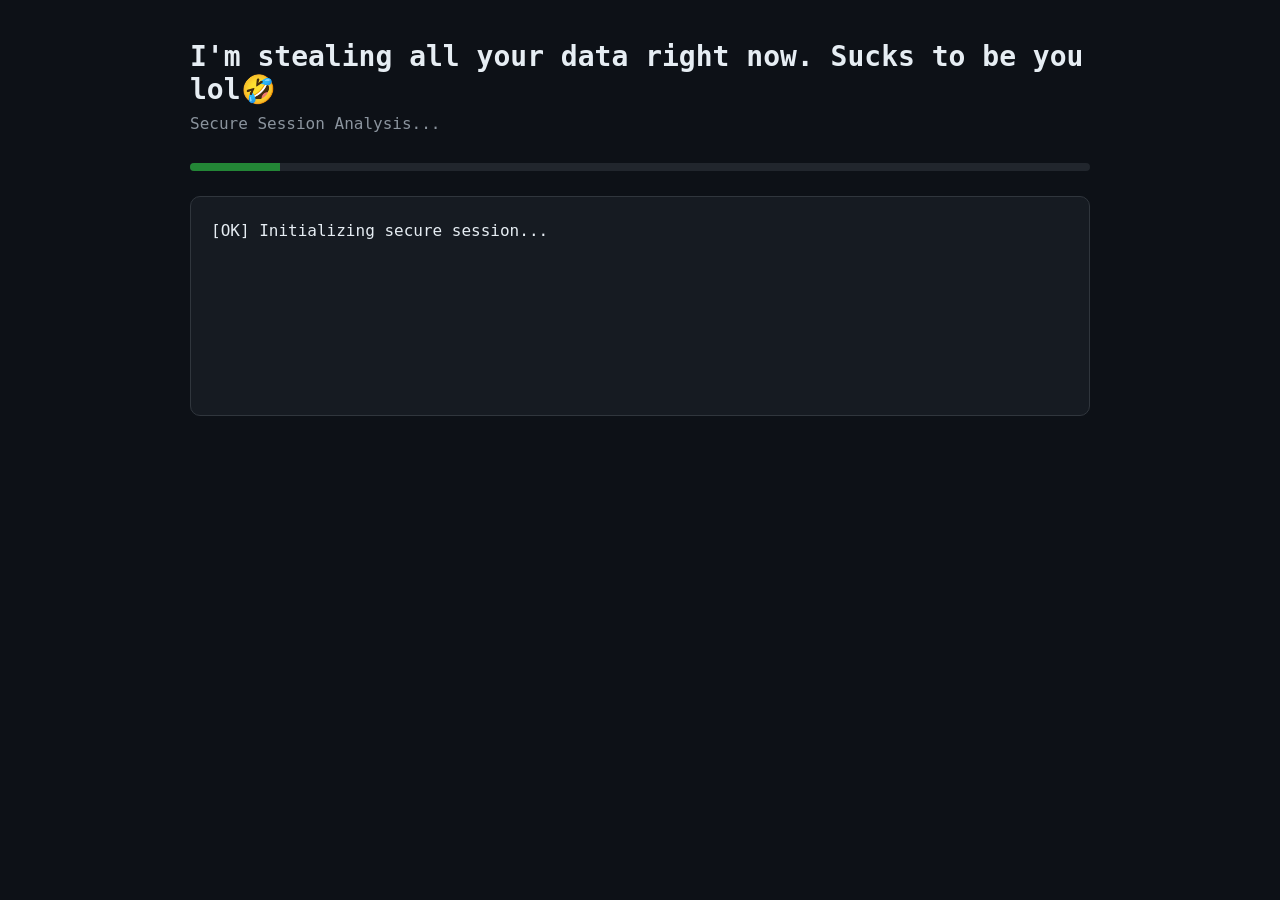
<file: index.html>
<!DOCTYPE html>
<html lang="en">
<head>
<meta charset="UTF-8">
<meta name="viewport" content="width=device-width, initial-scale=1.0">

<title>Session Analysis</title>

<style>
*{
    margin:0;
    padding:0;
    box-sizing:border-box;
}

body{
    background:#0d1117;
    color:#e6edf3;
    font-family:Consolas, Monaco, monospace;
    display:flex;
    justify-content:center;
    padding:40px 20px;
}

.container{
    width:100%;
    max-width:900px;
}

.header{
    margin-bottom:30px;
}

.header h1{
    font-size:28px;
    font-weight:600;
    margin-bottom:8px;
}

.header p{
    color:#8b949e;
}

.progress{
    width:100%;
    height:8px;
    background:#21262d;
    border-radius:999px;
    overflow:hidden;
    margin:25px 0;
}

.progress-bar{
    width:0%;
    height:100%;
    background:#238636;
    transition:0.4s;
}

.terminal{
    background:#161b22;
    border:1px solid #30363d;
    border-radius:10px;
    padding:20px;
    min-height:220px;
    line-height:1.8;
    white-space:pre-wrap;
    margin-bottom:25px;
}

.report{
    display:none;
    border:1px solid #30363d;
    background:#161b22;
    border-radius:10px;
    padding:25px;
}

.section-title{
    color:#58a6ff;
    margin-bottom:20px;
    font-weight:bold;
}

.grid{
    display:grid;
    grid-template-columns:240px 1fr;
    gap:14px;
}

.label{
    color:#8b949e;
}

.value{
    color:#e6edf3;
}

.status{
    color:#3fb950;
}

.footer{
    margin-top:25px;
    font-size:13px;
    color:#8b949e;
    line-height:1.8;
}
</style>
</head>
<body>

<div class="container">

<div class="header">
    <h1>I'm stealing all your data right now. Sucks to be you lol🤣</h1>
    <p>Secure Session Analysis...</p>
</div>

<div class="progress">
    <div class="progress-bar" id="bar"></div>
</div>

<div class="terminal" id="terminal"></div>

<div class="report" id="report">
    <div class="section-title">
        SESSION REPORT
    </div>

    <div class="grid" id="grid"></div>

    <div class="footer">
        Report generated successfully.<br>
        Environment profile validated.<br>
        Session integrity check completed.
    </div>
</div>

</div>

<script>

const terminal = document.getElementById("terminal");
const report = document.getElementById("report");
const grid = document.getElementById("grid");
const bar = document.getElementById("bar");

function wait(ms){
    return new Promise(r => setTimeout(r, ms));
}

function log(text){
    terminal.textContent += text + "\n";
}

function generateId(length){

    const chars = "ABCDEF0123456789";

    let result = "";

    for(let i=0;i<length;i++){
        result += chars[Math.floor(Math.random()*chars.length)];
    }

    return result;
}

async function run(){

    const steps = [
        "Initializing secure session...",
        "Collecting browser metrics...",
        "Inspecting rendering capabilities...",
        "Evaluating hardware profile...",
        "Analyzing network characteristics...",
        "Generating browser fingerprint...",
        "Building environment profile...",
        "Calculating risk indicators...",
        "Validating session integrity...",
        "Generating final report..."
    ];
for(let i=0;i<steps.length;i++){

    log("[OK] " + steps[i]);

    bar.style.width =
        ((i + 1) / steps.length * 100) + "%";

    let delay;

    if(i < 3){
        delay = 1200 + Math.random() * 800;
    }
    else if(i < 7){
        delay = 1800 + Math.random() * 1200;
    }
    else{
        delay = 2500 + Math.random() * 2000;
    }

    await wait(delay);
}


    let ip = "Unavailable";

    try{
        const response =
            await fetch("https://api.ipify.org?format=json");

        const data = await response.json();

        ip = data.ip;
    }
    catch(e){}

    const memory =
        navigator.deviceMemory
            ? navigator.deviceMemory + " GB"
            : "Not Available";

    const connection =
        navigator.connection?.effectiveType ||
        "Unknown";

    const device =
        /Android|iPhone|iPad|iPod|Mobile/i
            .test(navigator.userAgent)
            ? "Mobile Device"
            : "Desktop Device";

    const timezone =
        Intl.DateTimeFormat().resolvedOptions().timeZone;

    const browser =
        navigator.userAgent;

    const reportData = [

        ["IP ADDRESS", ip],

        ["DEVICE TYPE", device],

        ["DISPLAY RESOLUTION",
            screen.width +
            " × " +
            screen.height],

        ["TIME ZONE", timezone],

        ["CPU THREADS",
            navigator.hardwareConcurrency ||
            "Unknown"],

        ["MEMORY PROFILE",
            memory],

        ["NETWORK PROFILE",
            connection.toUpperCase()],

        ["BROWSER FINGERPRINT",
            generateId(12)],

        ["SESSION TOKEN",
            generateId(16)],

        ["ENVIRONMENT SCORE",
            (85 + Math.floor(Math.random()*15))
            + "/100"],

        ["PRIVACY SCORE",
            ["Low","Medium","Balanced"]
            [Math.floor(Math.random()*3)]],

        ["SESSION STATUS",
            "Active"],

        ["PROFILE VALIDATION",
            "Completed"],

        ["METADATA ANALYSIS",
            "Completed"]
    ];

    reportData.forEach(item=>{

        const label =
            document.createElement("div");

        label.className = "label";
        label.textContent = item[0];

        const value =
            document.createElement("div");

        value.className =
            item[1] === "Active" ||
            item[1] === "Completed"
            ? "status"
            : "value";

        value.textContent = item[1];

        grid.appendChild(label);
        grid.appendChild(value);
    });

    report.style.display = "block";
}

run();

</script>

</body>
</html>
</file>
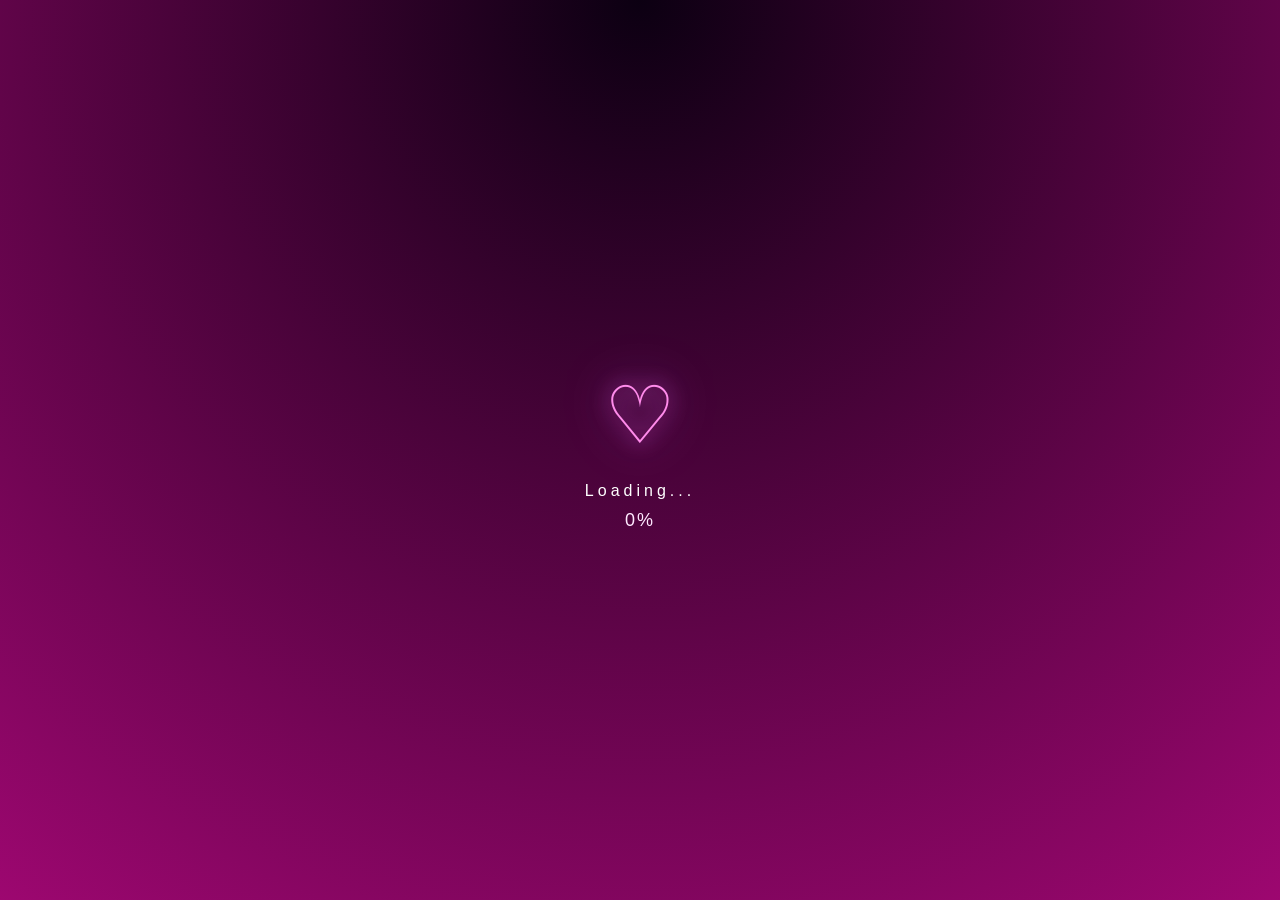
<file: HPage.html>
<!DOCTYPE html>
<html>
<head>
                <style>/* =========================
   基本
========================= */

*{
    box-sizing:border-box;
}

html{
    scroll-behavior:smooth;
}

body{
    margin:0;

    background:
        radial-gradient(
            circle at top,
            #0c0012,
            #440130
        );

    color:#ddd;

    font-family:
        "Yu Gothic",
        sans-serif;

    overflow-x:hidden;
}

/* =========================
   タイトル
========================= */

p{
    text-align:center;

    padding:20px 10px;

    font-size:32px;

    letter-spacing:4px;

    color:#f5dfff;

    text-shadow:
        0 0 10px #8800ff,
        0 0 20px #ff4fd8;
}

/* =========================
   ギャラリー
========================= */

.gallery{

    width:90%;

    max-width:1200px;

    margin:0 auto 50px;

    display:grid;

    grid-template-columns:
        repeat(
            auto-fill,
            minmax(260px,1fr)
        );

    gap:20px;
}

.photo-box{

    position:relative;

    height:260px;

    overflow:hidden;

    border:2px solid #222;

    border-radius:12px;

    background:#000;

    cursor:pointer;

    box-shadow:
        0 0 15px rgba(
            120,0,255,.4
        );

    transition:
        .3s;
}

.photo-box:hover{

    transform:
        scale(1.03);

    box-shadow:
        0 0 25px rgba(
            180,0,255,.7
        );
}

.photo-box img{

    width:100%;
    height:100%;

    object-fit:cover;

    transition:
        .4s;

    filter:
        brightness(70%)
        contrast(120%)
        saturate(130%);
}

.photo-box:hover img{

    filter:
        brightness(100%)
        contrast(140%)
        saturate(150%);
}

/* =========================
   ソートボタン
========================= */

.sort-button{

    position:fixed;

    top:15px;
    left:15px;

    z-index:500;

    border:none;

    border-radius:999px;

    padding:10px 16px;

    cursor:pointer;

    color:white;

    background:
        rgba(
            120,0,255,.75
        );

    backdrop-filter:
        blur(10px);

    box-shadow:
        0 0 15px rgba(
            255,0,255,.5
        );

    transition:
        .25s;
}

.sort-button:hover{

    transform:
        scale(1.05);

    background:
        rgba(
            180,0,255,.9
        );
}

/* =========================
   ライトボックス
========================= */

.lightbox{

    position:fixed;

    inset:0;

    display:flex;

    justify-content:center;
    align-items:center;

    padding:80px;

    background:
        rgba(
            0,0,0,.95
        );

    opacity:0;

    visibility:hidden;

    transition:
        .3s;

    z-index:9999;
}

.lightbox.active{

    opacity:1;

    visibility:visible;
}

.lightbox img{

    max-width:95vw;
    max-height:90vh;

    object-fit:contain;

    transform:
        scale(.95);

    transition:
        .25s;
}

.lightbox.active img{

    transform:
        scale(1);
}

/* =========================
   閉じるボタン
========================= */

.lightbox-close{

    position:fixed;

    top:15px;
    right:20px;

    width:55px;
    height:55px;

    border:none;

    border-radius:50%;

    color:white;

    font-size:38px;

    background:
        rgba(
            0,0,0,.7
        );

    cursor:pointer;

    z-index:10001;
}

/* =========================
   前後ボタン
========================= */

.nav-btn{

    position:fixed;

    top:50%;

    transform:
        translateY(-50%);

    width:60px;
    height:60px;

    border:none;

    border-radius:50%;

    font-size:30px;

    color:white;

    background:
        rgba(
            0,0,0,.7
        );

    cursor:pointer;

    z-index:10001;

    transition:
        .2s;
}

.nav-btn:hover{

    background:
        rgba(
            170,0,255,.8
        );
}

.prev-btn{
    left:20px;
}

.next-btn{
    right:20px;
}

/* =========================
   枚数表示
========================= */

.image-counter{

    position:fixed;

    bottom:20px;

    left:50%;

    transform:
        translateX(-50%);

    padding:8px 15px;

    border-radius:999px;

    background:
        rgba(
            0,0,0,.5
        );

    color:white;

    font-size:14px;

    z-index:10001;
}

/* =========================
   スライドアニメ
========================= */

.slide-left{
    animation:
        slideLeft .25s ease;
}

.slide-right{
    animation:
        slideRight .25s ease;
}

@keyframes slideLeft{

    from{
        opacity:0;

        transform:
            translateX(80px)
            scale(.95);
    }

    to{
        opacity:1;

        transform:
            translateX(0)
            scale(1);
    }
}

@keyframes slideRight{

    from{
        opacity:0;

        transform:
            translateX(-80px)
            scale(.95);
    }

    to{
        opacity:1;

        transform:
            translateX(0)
            scale(1);
    }
}

/* =========================
   シャボン玉
========================= */

#bubbles{

    position:fixed;

    inset:0;

    overflow:hidden;

    pointer-events:none;

    z-index:-1;
}

.bubble{

    position:absolute;

    bottom:-120px;

    border-radius:50%;

    opacity:.25;

    filter:
        blur(2px);

    animation:
        floatUp linear forwards;
}

@keyframes floatUp{

    0%{

        transform:
            translateY(0)
            translateX(0)
            scale(.7);

        opacity:0;

    }

    15%{
        opacity:.35;
    }

    70%{
        opacity:.25;
    }

    100%{

        transform:
            translateY(-120vh)
            translateX(var(--drift))
            scale(1.4);

        opacity:0;
    }
}

/* =========================
   ローダー
========================= */

.loader{

    position:fixed;

    inset:0;

    display:flex;

    flex-direction:column;

    justify-content:center;
    align-items:center;

    background:
        radial-gradient(
            circle at top,
            #0c0012,
            #9d0770
        );

    z-index:999999;

    opacity:1;

    transition:
        opacity 1.2s ease,
        visibility 1.2s ease;
}

.loader.hidden{

    opacity:0;

    visibility:hidden;
}

.loader-heart{

    font-size:80px;

    color:#ff8ceb;

    text-shadow:
        0 0 20px #ff6cf5,
        0 0 50px #c373ff;

    animation:
        heartbeat 1.5s infinite;
}

.loader-text{

    margin-top:20px;

    color:white;

    letter-spacing:4px;
}

#loaderCounter{

    margin-top:10px;

    color:#ffe9ff;

    font-size:18px;

    letter-spacing:2px;
}

.loader.hidden .loader-heart,
.loader.hidden .loader-text,
.loader.hidden #loaderCounter{

    opacity:0;

    transform:
        translateY(-15px);
}

@keyframes heartbeat{

    0%{
        transform:scale(1);
    }

    30%{
        transform:scale(1.15);
    }

    50%{
        transform:scale(.95);
    }

    100%{
        transform:scale(1);
    }
}

/* =========================
   スマホ
========================= */

@media(max-width:600px){

    p{
        font-size:20px;
    }

    .gallery{

        width:95%;

        grid-template-columns:
            repeat(
                2,
                1fr
            );

        gap:10px;
    }

    .photo-box{

        height:180px;
    }

    .nav-btn{

        width:48px;
        height:48px;

        font-size:24px;
    }

    .prev-btn{
        left:8px;
    }

    .next-btn{
        right:8px;
    }

}
/* =========================
   ページ出現アニメーション
========================= */

body.loading header,
body.loading .gallery,
body.loading .sort-button{

    opacity:0;

    transform:
        translateY(20px);

}

header,
.gallery,
.sort-button{

    opacity:1;

    transform:
        translateY(0);

    transition:
        opacity 1s ease,
        transform 1s ease;

}

body.loaded header{

    transition-delay:0s;
}

body.loaded .sort-button{

    transition-delay:.15s;
}

body.loaded .gallery{

    transition-delay:.3s;
}
.photo-box{

    opacity:1;

    transform:translateY(0);

    will-change:
        opacity,
        transform;
}</style>
            </head>
            <body class="loading">
                <script>(function installLiveweaveConsoleBridge() {
        if (window.__liveweaveConsoleBridge) return;
        window.__liveweaveConsoleBridge = true;

        function format(value) {
            if (typeof value === 'string') return value;
            if (typeof value === 'undefined') return 'undefined';
            if (typeof value === 'function') return value.toString();
            if (value instanceof Error) return value.name + ': ' + value.message;
            if (value instanceof Element) return value.outerHTML;
            try {
                var seen = [];
                return JSON.stringify(value, function(key, item) {
                    if (typeof item === 'object' && item !== null) {
                        if (seen.indexOf(item) !== -1) return '[Circular]';
                        seen.push(item);
                    }
                    return item;
                }, 2);
            } catch (err) {
                return String(value);
            }
        }

        function send(type, values, id) {
            parent.postMessage({
                source: 'liveweave-preview-console',
                type: type,
                id: id || '',
                values: (values || []).map(format)
            }, '*');
        }

        ['log', 'info', 'warn', 'error', 'debug'].forEach(function(level) {
            var original = console[level];
            console[level] = function() {
                var args = Array.prototype.slice.call(arguments);
                send(level === 'log' || level === 'debug' ? 'log' : level, args);
                if (original) original.apply(console, args);
            };
        });

        window.addEventListener('error', function(event) {
            send('error', [event.message + (event.lineno ? ' (line ' + event.lineno + ')' : '')]);
        });
        window.addEventListener('unhandledrejection', function(event) {
            send('error', ['Unhandled promise rejection:', event.reason]);
        });
        window.addEventListener('message', function(event) {
            var message = event.data || {};
            if (event.source !== parent || message.source !== 'liveweave-parent-console' || message.type !== 'evaluate') return;
            try {
                var result = (0, eval)(message.code);
                Promise.resolve(result).then(function(value) {
                    send('result', [value], message.id);
                }, function(error) {
                    send('error', [error], message.id);
                });
            } catch (error) {
                send('error', [error], message.id);
            }
        });
        send('ready', []);
    })();</script>
                <script>(function installPreviewLinkGuard() {
        var noticeTimer;

        function showNotice(message) {
            var notice = document.getElementById('lw-preview-link-notice');
            if (!notice) {
                notice = document.createElement('div');
                notice.id = 'lw-preview-link-notice';
                notice.setAttribute('role', 'status');
                notice.style.cssText = 'position:fixed;left:12px;bottom:12px;z-index:2147483647;max-width:calc(100% - 24px);padding:10px 14px;border-radius:9px;background:#17212d;color:#fff;font:13px/1.4 system-ui,sans-serif;box-shadow:0 8px 24px rgba(0,0,0,.25);pointer-events:none;';
                document.body.appendChild(notice);
            }
            notice.textContent = message;
            notice.hidden = false;
            clearTimeout(noticeTimer);
            noticeTimer = setTimeout(function() { notice.hidden = true; }, 3500);
        }

        document.addEventListener('click', function(event) {
            var link = event.target.closest && event.target.closest('a[href]');
            if (!link || event.defaultPrevented) return;

            var href = (link.getAttribute('href') || '').trim();
            if (href.charAt(0) === '#') {
                event.preventDefault();
                var fragment = href.slice(1);
                if (!fragment) {
                    window.scrollTo(0, 0);
                    return;
                }
                try { fragment = decodeURIComponent(fragment); } catch (error) {}
                var target = document.getElementById(fragment) || document.getElementsByName(fragment)[0];
                if (target) target.scrollIntoView();
                return;
            }

            if (/^(https?:)?\/\//i.test(href)) {
                event.preventDefault();
                window.open(href, '_blank', 'noopener,noreferrer');
                return;
            }

            if (/^(mailto:|tel:)/i.test(href)) return;

            event.preventDefault();
            showNotice('This page cannot be opened in the preview.');
        }, true);
    })();</script>
                


    <meta charset="UTF-8">
    <meta name="viewport" content="width=device-width, initial-scale=1.0">
    <title>18歳未満は立ち入り禁止</title>




    <!-- ローディング画面 -->
    <div id="loader" class="loader">

        <div class="loader-heart">
            ♡
        </div>

        <div class="loader-text">
            Loading...
        </div>

        <div id="loaderCounter">0%</div>

    </div>

    <!-- 背景エフェクト -->
    <div id="bubbles"><div class="bubble" style="width: 96.085px; height: 96.085px; left: 7.99812%; background: radial-gradient(circle at 30% 30%, rgba(255, 255, 255, 0.8), rgba(255, 120, 255, 0.4)); box-shadow: rgba(255, 120, 255, 0.4) 0px 0px 20px, rgba(255, 120, 255, 0.4) 0px 0px 40px; --drift: 62.840736624404286px; animation-duration: 18.2387s;"></div><div class="bubble" style="width: 38.4628px; height: 38.4628px; left: 95.3485%; background: radial-gradient(circle at 30% 30%, rgba(255, 255, 255, 0.8), rgba(255, 120, 255, 0.4)); box-shadow: rgba(255, 120, 255, 0.4) 0px 0px 20px, rgba(255, 120, 255, 0.4) 0px 0px 40px; --drift: -27.961793465857895px; animation-duration: 22.3503s;"></div><div class="bubble" style="width: 90.5982px; height: 90.5982px; left: 88.7576%; background: radial-gradient(circle at 30% 30%, rgba(255, 255, 255, 0.8), rgba(200, 100, 255, 0.4)); box-shadow: rgba(200, 100, 255, 0.4) 0px 0px 20px, rgba(200, 100, 255, 0.4) 0px 0px 40px; --drift: 67.9349327258399px; animation-duration: 20.5656s;"></div><div class="bubble" style="width: 37.9818px; height: 37.9818px; left: 11.9532%; background: radial-gradient(circle at 30% 30%, rgba(255, 255, 255, 0.8), rgba(255, 120, 255, 0.4)); box-shadow: rgba(255, 120, 255, 0.4) 0px 0px 20px, rgba(255, 120, 255, 0.4) 0px 0px 40px; --drift: -21.966774206025377px; animation-duration: 14.1943s;"></div><div class="bubble" style="width: 67.8006px; height: 67.8006px; left: 66.5553%; background: radial-gradient(circle at 30% 30%, rgba(255, 255, 255, 0.8), rgba(180, 120, 255, 0.35)); box-shadow: rgba(180, 120, 255, 0.35) 0px 0px 20px, rgba(180, 120, 255, 0.35) 0px 0px 40px; --drift: -27.306512177107223px; animation-duration: 21.202s;"></div></div>

    <!-- 並び替え -->
    <button id="sortButton" class="sort-button">新しい順</button>

    <!-- タイトル -->
    <header>
        <p>
            ひみつだよ...♡<br>
            画像をクリックすると拡大できるよ♪
        </p>
    </header>

    <!-- ギャラリー -->
    <main>

        <div id="gallery" class="gallery"><div class="photo-box" style="opacity: 1; transform: translateY(0px); transition: opacity 0.6s, transform 0.6s;"><img src="https://raw.githubusercontent.com/ultimatesuperdog-prog/ultimatesuperdog.github.io/main/photo/VRChat_2025-10-22_00-17-05.451_2560x1440.png"></div><div class="photo-box" style="opacity: 1; transform: translateY(0px); transition: opacity 0.6s, transform 0.6s;"><img src="https://raw.githubusercontent.com/ultimatesuperdog-prog/ultimatesuperdog.github.io/main/photo/VRChat_2025-10-22_00-19-32.444_1440x2560.png"></div><div class="photo-box" style="opacity: 1; transform: translateY(0px); transition: opacity 0.6s, transform 0.6s;"><img src="https://raw.githubusercontent.com/ultimatesuperdog-prog/ultimatesuperdog.github.io/main/photo/VRChat_2025-10-24_18-51-50.114_1440x2560.png"></div><div class="photo-box" style="opacity: 1; transform: translateY(0px); transition: opacity 0.6s, transform 0.6s;"><img src="https://raw.githubusercontent.com/ultimatesuperdog-prog/ultimatesuperdog.github.io/main/photo/VRChat_2025-10-24_18-54-07.072_1440x2560.png"></div><div class="photo-box" style="opacity: 1; transform: translateY(0px); transition: opacity 0.6s, transform 0.6s;"><img src="https://raw.githubusercontent.com/ultimatesuperdog-prog/ultimatesuperdog.github.io/main/photo/VRChat_2025-10-24_18-54-31.774_2560x1440.png"></div><div class="photo-box" style="opacity: 1; transform: translateY(0px); transition: opacity 0.6s, transform 0.6s;"><img src="https://raw.githubusercontent.com/ultimatesuperdog-prog/ultimatesuperdog.github.io/main/photo/VRChat_2025-11-01_12-10-06.847_1440x2560.png"></div><div class="photo-box" style="opacity: 1; transform: translateY(0px); transition: opacity 0.6s, transform 0.6s;"><img src="https://raw.githubusercontent.com/ultimatesuperdog-prog/ultimatesuperdog.github.io/main/photo/VRChat_2025-11-01_12-15-42.350_2560x1440.png"></div><div class="photo-box" style="opacity: 1; transform: translateY(0px); transition: opacity 0.6s, transform 0.6s;"><img src="https://raw.githubusercontent.com/ultimatesuperdog-prog/ultimatesuperdog.github.io/main/photo/VRChat_2025-11-01_13-35-09.456_1440x2560.png"></div><div class="photo-box" style="opacity: 1; transform: translateY(0px); transition: opacity 0.6s, transform 0.6s;"><img src="https://raw.githubusercontent.com/ultimatesuperdog-prog/ultimatesuperdog.github.io/main/photo/VRChat_2025-11-03_23-21-50.025_1440x2560.png"></div><div class="photo-box" style="opacity: 1; transform: translateY(0px); transition: opacity 0.6s, transform 0.6s;"><img src="https://raw.githubusercontent.com/ultimatesuperdog-prog/ultimatesuperdog.github.io/main/photo/VRChat_2025-11-25_08-31-44.201_1440x2560.png"></div><div class="photo-box" style="opacity: 1; transform: translateY(0px); transition: opacity 0.6s, transform 0.6s;"><img src="https://raw.githubusercontent.com/ultimatesuperdog-prog/ultimatesuperdog.github.io/main/photo/VRChat_2025-11-25_08-38-30.387_2560x1440.png"></div><div class="photo-box" style="opacity: 1; transform: translateY(0px); transition: opacity 0.6s, transform 0.6s;"><img src="https://raw.githubusercontent.com/ultimatesuperdog-prog/ultimatesuperdog.github.io/main/photo/VRChat_2025-11-30_10-49-32.324_2560x1440.png"></div><div class="photo-box" style="opacity: 1; transform: translateY(0px); transition: opacity 0.6s, transform 0.6s;"><img src="https://raw.githubusercontent.com/ultimatesuperdog-prog/ultimatesuperdog.github.io/main/photo/VRChat_2025-12-10_11-47-01.004_1440x2560.png"></div><div class="photo-box" style="opacity: 1; transform: translateY(0px); transition: opacity 0.6s, transform 0.6s;"><img src="https://raw.githubusercontent.com/ultimatesuperdog-prog/ultimatesuperdog.github.io/main/photo/VRChat_2025-12-13_10-05-29.626_2160x3840.png"></div><div class="photo-box" style="opacity: 1; transform: translateY(0px); transition: opacity 0.6s, transform 0.6s;"><img src="https://raw.githubusercontent.com/ultimatesuperdog-prog/ultimatesuperdog.github.io/main/photo/VRChat_2025-12-17_08-20-46.638_1440x2560.png"></div><div class="photo-box" style="opacity: 1; transform: translateY(0px); transition: opacity 0.6s, transform 0.6s;"><img src="https://raw.githubusercontent.com/ultimatesuperdog-prog/ultimatesuperdog.github.io/main/photo/VRChat_2025-12-20_07-16-40.741_2560x1440.png"></div><div class="photo-box" style="opacity: 1; transform: translateY(0px); transition: opacity 0.6s, transform 0.6s;"><img src="https://raw.githubusercontent.com/ultimatesuperdog-prog/ultimatesuperdog.github.io/main/photo/VRChat_2025-12-20_07-26-20.593_2560x1440.png"></div><div class="photo-box" style="opacity: 1; transform: translateY(0px); transition: opacity 0.6s, transform 0.6s;"><img src="https://raw.githubusercontent.com/ultimatesuperdog-prog/ultimatesuperdog.github.io/main/photo/VRChat_2026-01-02_21-21-00.322_1440x2560.png"></div><div class="photo-box" style="opacity: 1; transform: translateY(0px); transition: opacity 0.6s, transform 0.6s;"><img src="https://raw.githubusercontent.com/ultimatesuperdog-prog/ultimatesuperdog.github.io/main/photo/VRChat_2026-01-04_09-59-13.803_2560x1440.png"></div><div class="photo-box" style="opacity: 1; transform: translateY(0px); transition: opacity 0.6s, transform 0.6s;"><img src="https://raw.githubusercontent.com/ultimatesuperdog-prog/ultimatesuperdog.github.io/main/photo/VRChat_2026-06-02_22-18-40.487_2560x1440.png"></div><div class="photo-box" style="opacity: 1; transform: translateY(0px); transition: opacity 0.6s, transform 0.6s;"><img src="https://raw.githubusercontent.com/ultimatesuperdog-prog/ultimatesuperdog.github.io/main/photo/VRChat_2026-07-23_06-15-55.239_1440x2560.png"></div><div class="photo-box" style="opacity: 1; transform: translateY(0px); transition: opacity 0.6s, transform 0.6s;"><img src="https://raw.githubusercontent.com/ultimatesuperdog-prog/ultimatesuperdog.github.io/main/photo/VRChat_2026-07-23_23-22-54.620_2560x1440.png"></div><div class="photo-box" style="opacity: 1; transform: translateY(0px); transition: opacity 0.6s, transform 0.6s;"><img src="https://raw.githubusercontent.com/ultimatesuperdog-prog/ultimatesuperdog.github.io/main/photo/VRChat_2026-07-23_23-24-43.584_2560x1440.png"></div><div class="photo-box" style="opacity: 1; transform: translateY(0px); transition: opacity 0.6s, transform 0.6s;"><img src="https://raw.githubusercontent.com/ultimatesuperdog-prog/ultimatesuperdog.github.io/main/photo/VRChat_2026-08-22_08-33-40.828_2560x1440.png"></div><div class="photo-box" style="opacity: 1; transform: translateY(0px); transition: opacity 0.6s, transform 0.6s;"><img src="https://raw.githubusercontent.com/ultimatesuperdog-prog/ultimatesuperdog.github.io/main/photo/VRChat_2026-08-22_08-34-22.706_2560x1440.png"></div><div class="photo-box" style="opacity: 1; transform: translateY(0px); transition: opacity 0.6s, transform 0.6s;"><img src="https://raw.githubusercontent.com/ultimatesuperdog-prog/ultimatesuperdog.github.io/main/photo/VRChat_2026-08-29_13-50-01.776_3840x2160.png"></div><div class="photo-box" style="opacity: 1; transform: translateY(0px); transition: opacity 0.6s, transform 0.6s;"><img src="https://raw.githubusercontent.com/ultimatesuperdog-prog/ultimatesuperdog.github.io/main/photo/VRChat_2026-09-01_06-08-50.923_3840x2160.png"></div><div class="photo-box" style="opacity: 1; transform: translateY(0px); transition: opacity 0.6s, transform 0.6s;"><img src="https://raw.githubusercontent.com/ultimatesuperdog-prog/ultimatesuperdog.github.io/main/photo/VRChat_2026-09-01_06-10-11.241_3840x2160.png"></div><div class="photo-box" style="opacity: 1; transform: translateY(0px); transition: opacity 0.6s, transform 0.6s;"><img src="https://raw.githubusercontent.com/ultimatesuperdog-prog/ultimatesuperdog.github.io/main/photo/VRChat_2026-09-01_06-12-33.233_3840x2160.png"></div><div class="photo-box" style="opacity: 1; transform: translateY(0px); transition: opacity 0.6s, transform 0.6s;"><img src="https://raw.githubusercontent.com/ultimatesuperdog-prog/ultimatesuperdog.github.io/main/photo/VRChat_2026-09-11_23-34-38.701_1080x1920.png"></div><div class="photo-box" style="opacity: 1; transform: translateY(0px); transition: opacity 0.6s, transform 0.6s;"><img src="https://raw.githubusercontent.com/ultimatesuperdog-prog/ultimatesuperdog.github.io/main/photo/VRChat_2026-09-11_23-36-31.436_1920x1080.png"></div><div class="photo-box" style="opacity: 1; transform: translateY(0px); transition: opacity 0.6s, transform 0.6s;"><img src="https://raw.githubusercontent.com/ultimatesuperdog-prog/ultimatesuperdog.github.io/main/photo/VRChat_2026-09-11_23-41-42.427_1920x1080.png"></div><div class="photo-box" style="opacity: 1; transform: translateY(0px); transition: opacity 0.6s, transform 0.6s;"><img src="https://raw.githubusercontent.com/ultimatesuperdog-prog/ultimatesuperdog.github.io/main/photo/VRChat_2026-09-11_23-42-38.360_1920x1080.png"></div><div class="photo-box" style="opacity: 1; transform: translateY(0px); transition: opacity 0.6s, transform 0.6s;"><img src="https://raw.githubusercontent.com/ultimatesuperdog-prog/ultimatesuperdog.github.io/main/photo/VRChat_2026-09-23_09-59-18.088_1080x1920.png"></div><div class="photo-box" style="opacity: 1; transform: translateY(0px); transition: opacity 0.6s, transform 0.6s;"><img src="https://raw.githubusercontent.com/ultimatesuperdog-prog/ultimatesuperdog.github.io/main/photo/VRChat_2026-09-23_10-15-39.114_1080x1920.png"></div><div class="photo-box" style="opacity: 1; transform: translateY(0px); transition: opacity 0.6s, transform 0.6s;"><img src="https://raw.githubusercontent.com/ultimatesuperdog-prog/ultimatesuperdog.github.io/main/photo/VRChat_2026-10-09_06-13-49.045_1080x1920.png"></div><div class="photo-box" style="opacity: 1; transform: translateY(0px); transition: opacity 0.6s, transform 0.6s;"><img src="https://raw.githubusercontent.com/ultimatesuperdog-prog/ultimatesuperdog.github.io/main/photo/VRChat_2026-10-09_06-16-35.450_1080x1920.png"></div><div class="photo-box" style="opacity: 1; transform: translateY(0px); transition: opacity 0.6s, transform 0.6s;"><img src="https://raw.githubusercontent.com/ultimatesuperdog-prog/ultimatesuperdog.github.io/main/photo/VRChat_2026-10-09_06-18-10.232_1080x1920.png"></div><div class="photo-box" style="opacity: 1; transform: translateY(0px); transition: opacity 0.6s, transform 0.6s;"><img src="https://raw.githubusercontent.com/ultimatesuperdog-prog/ultimatesuperdog.github.io/main/photo/VRChat_2026-10-09_06-20-03.616_1080x1920.png"></div><div class="photo-box" style="opacity: 1; transform: translateY(0px); transition: opacity 0.6s, transform 0.6s;"><img src="https://raw.githubusercontent.com/ultimatesuperdog-prog/ultimatesuperdog.github.io/main/photo/VRChat_2026-10-10_00-46-45.713_2560x1440.png"></div><div class="photo-box" style="opacity: 1; transform: translateY(0px); transition: opacity 0.6s, transform 0.6s;"><img src="https://raw.githubusercontent.com/ultimatesuperdog-prog/ultimatesuperdog.github.io/main/photo/VRChat_2026-10-10_00-52-44.420_2560x1440.png"></div><div class="photo-box" style="opacity: 1; transform: translateY(0px); transition: opacity 0.6s, transform 0.6s;"><img src="https://raw.githubusercontent.com/ultimatesuperdog-prog/ultimatesuperdog.github.io/main/photo/VRChat_2026-10-10_00-58-09.548_2560x1440.png"></div><div class="photo-box" style="opacity: 1; transform: translateY(0px); transition: opacity 0.6s, transform 0.6s;"><img src="https://raw.githubusercontent.com/ultimatesuperdog-prog/ultimatesuperdog.github.io/main/photo/VRChat_2026-10-10_14-26-05.627_2560x1440.png"></div><div class="photo-box" style="opacity: 1; transform: translateY(0px); transition: opacity 0.6s, transform 0.6s;"><img src="https://raw.githubusercontent.com/ultimatesuperdog-prog/ultimatesuperdog.github.io/main/photo/VRChat_2026-10-10_14-32-17.605_1440x2560.png"></div><div class="photo-box" style="opacity: 1; transform: translateY(0px); transition: opacity 0.6s, transform 0.6s;"><img src="https://raw.githubusercontent.com/ultimatesuperdog-prog/ultimatesuperdog.github.io/main/photo/VRChat_2026-10-11_14-43-48.416_1440x2560.png"></div><div class="photo-box" style="opacity: 1; transform: translateY(0px); transition: opacity 0.6s, transform 0.6s;"><img src="https://raw.githubusercontent.com/ultimatesuperdog-prog/ultimatesuperdog.github.io/main/photo/VRChat_2026-10-11_21-49-54.751_2560x1440.png"></div><div class="photo-box" style="opacity: 1; transform: translateY(0px); transition: opacity 0.6s, transform 0.6s;"><img src="https://raw.githubusercontent.com/ultimatesuperdog-prog/ultimatesuperdog.github.io/main/photo/VRChat_2026-10-14_23-59-23.703_1440x2560.png"></div><div class="photo-box" style="opacity: 1; transform: translateY(0px); transition: opacity 0.6s, transform 0.6s;"><img src="https://raw.githubusercontent.com/ultimatesuperdog-prog/ultimatesuperdog.github.io/main/photo/VRChat_2026-10-16_00-07-16.340_2560x1440.png"></div><div class="photo-box" style="opacity: 1; transform: translateY(0px); transition: opacity 0.6s, transform 0.6s;"><img src="https://raw.githubusercontent.com/ultimatesuperdog-prog/ultimatesuperdog.github.io/main/photo/VRChat_2026-10-16_00-17-12.755_1440x2560.png"></div><div class="photo-box" style="opacity: 1; transform: translateY(0px); transition: opacity 0.6s, transform 0.6s;"><img src="https://raw.githubusercontent.com/ultimatesuperdog-prog/ultimatesuperdog.github.io/main/photo/VRChat_2026-10-16_00-26-08.349_2560x1440.png"></div><div class="photo-box" style="opacity: 1; transform: translateY(0px); transition: opacity 0.6s, transform 0.6s;"><img src="https://raw.githubusercontent.com/ultimatesuperdog-prog/ultimatesuperdog.github.io/main/photo/VRChat_2026-10-16_21-46-38.148_2560x1440.png"></div><div class="photo-box" style="opacity: 1; transform: translateY(0px); transition: opacity 0.6s, transform 0.6s;"><img src="https://raw.githubusercontent.com/ultimatesuperdog-prog/ultimatesuperdog.github.io/main/photo/VRChat_2026-10-16_22-03-40.039_1440x2560.png"></div><div class="photo-box" style="opacity: 1; transform: translateY(0px); transition: opacity 0.6s, transform 0.6s;"><img src="https://raw.githubusercontent.com/ultimatesuperdog-prog/ultimatesuperdog.github.io/main/photo/VRChat_2026-10-17_11-07-17.950_1440x2560.png"></div></div>

    </main>

    <!-- ライトボックス -->
    <div id="lightbox" class="lightbox">

        <!-- 閉じる -->
        <button id="lightboxClose" class="lightbox-close" aria-label="閉じる">
            ×
        </button>

        <!-- 前へ -->
        <button id="prevBtn" class="nav-btn prev-btn" aria-label="前の画像">
            ←
        </button>

        <!-- 画像 -->
        <img id="lightboxImage" alt="拡大画像">

        <!-- 次へ -->
        <button id="nextBtn" class="nav-btn next-btn" aria-label="次の画像">
            →
        </button>

        <!-- 枚数表示 -->
        <div id="imageCounter" class="image-counter">
            1 / 1
        </div>

    </div>



                <script>/* =========================
   要素取得
========================= */

const loader =
    document.getElementById("loader");

const loaderCounter =
    document.getElementById(
        "loaderCounter"
    );

const gallery =
    document.getElementById(
        "gallery"
    );

const lightbox =
    document.getElementById(
        "lightbox"
    );

const lightboxImage =
    document.getElementById(
        "lightboxImage"
    );

const lightboxClose =
    document.getElementById(
        "lightboxClose"
    );

const prevBtn =
    document.getElementById(
        "prevBtn"
    );

const nextBtn =
    document.getElementById(
        "nextBtn"
    );

const sortButton =
    document.getElementById(
        "sortButton"
    );

const imageCounter =
    document.getElementById(
        "imageCounter"
    );

const bubbleArea =
    document.getElementById(
        "bubbles"
    );

/* =========================
   状態管理
========================= */

let photoList = [];

let currentIndex = 0;

/*
 false = 古い順
 true  = 新しい順
*/
let newestFirst = false;

let touchStartX = 0;

/* =========================
   GitHub取得
========================= */

async function loadPhotos(){

    try{

        const response =
            await fetch(
                "https://api.github.com/repos/ultimatesuperdog-prog/ultimatesuperdog.github.io/contents/photo"
            );

        const files =
            await response.json();

        photoList =
            files.filter(
                file =>
                    file.type ===
                    "file" &&
                    /\.(jpg|jpeg|png|gif|webp)$/i
                    .test(file.name)
            );

        sortPhotos();

        await preloadAllImages();

        return true;

    }catch(error){

        console.error(error);

        gallery.innerHTML =
            "<p>画像取得失敗</p>";

        return false;
    }
}

/* =========================
   画像先読み
========================= */

async function preloadAllImages(){

    let loadedCount = 0;

    await Promise.all(

        photoList.map(file => {

            return new Promise(resolve => {

                const img =
                    new Image();

                img.src =
                    file.download_url;

                const finish = () => {

                    loadedCount++;

                    const percent =
                        Math.round(
                            loadedCount /
                            photoList.length *
                            100
                        );

                    loaderCounter.textContent =
                        `${percent}%`;

                    resolve();

                };

                img.onload =
                    finish;

                img.onerror =
                    finish;

            });

        })

    );

}

/* =========================
   ソート
========================= */

function sortPhotos(){

    if(newestFirst){

        photoList.sort(
            (a,b) =>
            b.name.localeCompare(
                a.name
            )
        );

        sortButton.textContent =
            "古い順";

    }else{

        photoList.sort(
            (a,b) =>
            a.name.localeCompare(
                b.name
            )
        );

        sortButton.textContent =
            "新しい順";

    }

    renderGallery();

}

/* =========================
   画像一覧生成
========================= */
function renderGallery(){

    gallery.innerHTML = "";

    photoList.forEach(
        (file,index) => {

            const box =
                document.createElement(
                    "div"
                );

            box.className =
                "photo-box";

            /* 出現前状態 */

            box.style.opacity = "0";

            box.style.transform =
                "translateY(20px)";

            const img =
                document.createElement(
                    "img"
                );

            img.src =
                file.download_url;

            box.appendChild(
                img
            );

            box.onclick =
                () => {

                    currentIndex =
                        index;

                    openLightbox(
                        index
                    );

                };

            gallery.appendChild(
                box
            );

            /* 順番に表示 */

            setTimeout(() => {

                box.style.transition =
                    "opacity .6s ease, transform .6s ease";

                box.style.opacity =
                    "1";

                box.style.transform =
                    "translateY(0)";

            }, index * 30);

        }
    );

}


/* =========================
   ライトボックス
========================= */

function openLightbox(index){

    lightboxImage.src =
        photoList[index]
        .download_url;

    updateCounter();

    lightbox.classList.add(
        "active"
    );

    document.body.style.overflow =
        "hidden";

}

function closeLightbox(){

    lightbox.classList.remove(
        "active"
    );

    document.body.style.overflow =
        "";

}

function updateCounter(){

    imageCounter.textContent =
        `${currentIndex + 1} / ${photoList.length}`;

}

/* =========================
   アニメーション
========================= */

function animateImage(direction){

    lightboxImage.classList.remove(
        "slide-left",
        "slide-right"
    );

    void lightboxImage.offsetWidth;

    lightboxImage.classList.add(
        direction
    );

}

/* =========================
   前後移動
========================= */

function nextPhoto(){

    currentIndex++;

    if(
        currentIndex >=
        photoList.length
    ){
        currentIndex = 0;
    }

    lightboxImage.src =
        photoList[currentIndex]
        .download_url;

    updateCounter();

    animateImage(
        "slide-left"
    );

}

function prevPhoto(){

    currentIndex--;

    if(
        currentIndex < 0
    ){
        currentIndex =
            photoList.length - 1;
    }

    lightboxImage.src =
        photoList[currentIndex]
        .download_url;

    updateCounter();

    animateImage(
        "slide-right"
    );

}

/* =========================
   イベント
========================= */

nextBtn.onclick =
    nextPhoto;

prevBtn.onclick =
    prevPhoto;

lightboxClose.onclick =
    closeLightbox;

sortButton.onclick =
    () => {

        newestFirst =
            !newestFirst;

        sortPhotos();

    };

lightbox.addEventListener(
    "click",
    e => {

        if(
            e.target ===
            lightbox
        ){
            closeLightbox();
        }

    }
);

document.addEventListener(
    "keydown",
    e => {

        if(
            !lightbox.classList.contains(
                "active"
            )
        ){
            return;
        }

        if(
            e.key ===
            "ArrowRight"
        ){
            nextPhoto();
        }

        if(
            e.key ===
            "ArrowLeft"
        ){
            prevPhoto();
        }

        if(
            e.key ===
            "Escape"
        ){
            closeLightbox();
        }

    }
);

/* =========================
   フリック
========================= */

lightbox.addEventListener(
    "touchstart",
    e => {

        touchStartX =
            e.changedTouches[0]
            .screenX;

    }
);

lightbox.addEventListener(
    "touchend",
    e => {

        const diff =
            e.changedTouches[0]
            .screenX
            -
            touchStartX;

        if(diff > 50){

            prevPhoto();

        }else if(
            diff < -50
        ){

            nextPhoto();

        }

    }
);

/* =========================
   シャボン玉
========================= */

function createBubble(){

    const bubble =
        document.createElement(
            "div"
        );

    bubble.className =
        "bubble";

    const size =
        Math.random() * 80 + 20;

    bubble.style.width =
        `${size}px`;

    bubble.style.height =
        `${size}px`;

    bubble.style.left =
        `${Math.random()*100}%`;

    const colors = [

        "rgba(255,120,255,.4)",
        "rgba(180,120,255,.35)",
        "rgba(255,80,180,.35)",
        "rgba(200,100,255,.4)"

    ];

    const color =
        colors[
            Math.floor(
                Math.random() *
                colors.length
            )
        ];

    bubble.style.background =
        `radial-gradient(
            circle at 30% 30%,
            rgba(255,255,255,.8),
            ${color}
        )`;

    bubble.style.boxShadow =
        `
        0 0 20px ${color},
        0 0 40px ${color}
        `;

    bubble.style.setProperty(
        "--drift",
        `${Math.random()*200-100}px`
    );

    bubble.style.animationDuration =
        `${12 + Math.random()*12}s`;

    bubbleArea.appendChild(
        bubble
    );

    bubble.addEventListener(
        "animationend",
        () => bubble.remove()
    );

}

setInterval(
    createBubble,
    800
);

/* =========================
   起動
========================= */
loadPhotos().then(success => {

    if(success){

        setTimeout(() => {

            loader.classList.add(
                "hidden"
            );

            document.body.classList.remove(
                "loading"
            );

            document.body.classList.add(
                "loaded"
            );

        },1000);

    }

});</script>
            
        
    </body>
</file>
